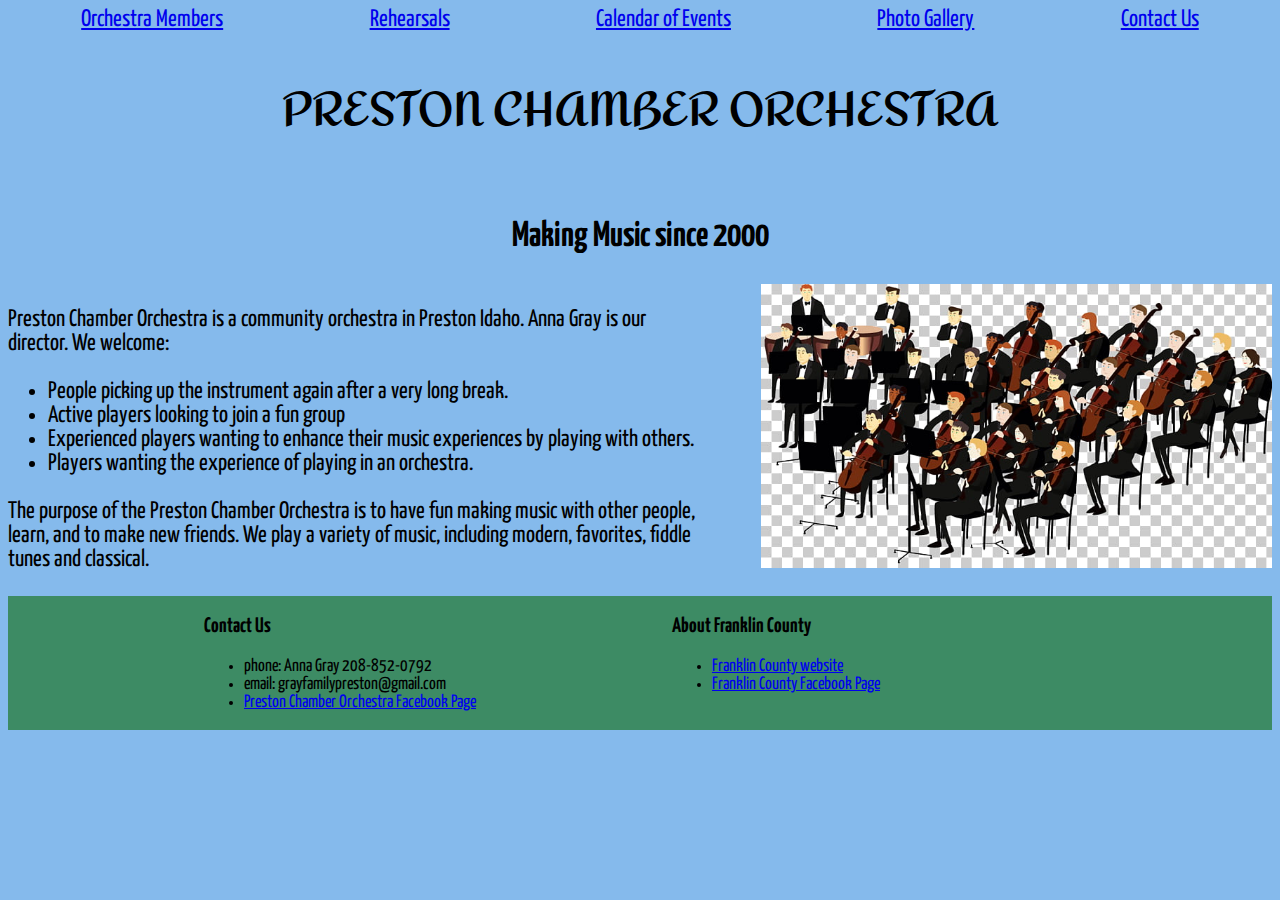
<file: index.html>
<!DOCTYPE html>
<html lang="en">

<head>
    <meta charset="UTF-8">
    <meta http-equiv="X-UA-Compatible" content="IE=edge">
    <meta name="viewport" content="width=device-width, initial-scale=1.0">
    <title>Preston Chamber Orchestra</title>
    <link rel="stylesheet" href="styles.css">
    <link rel="preconnect" href="https://fonts.gstatic.com">
    <link
        href="https://fonts.googleapis.com/css2?family=Amita:wght@700&family=Arizonia&family=Yanone+Kaffeesatz:wght@300&display=swap"
        rel="stylesheet">
    <link rel="preconnect" href="https://fonts.gstatic.com">
    <link href="https://fonts.googleapis.com/css2?family=Yanone+Kaffeesatz:wght@300&display=swap" rel="stylesheet">


</head>

<body>
    <header>
        <nav>
            <a href="orchestramembers.html">Orchestra Members</a>
            <a href="rehearsals.html"> Rehearsals</a>
            <a href="calendar.html">Calendar of Events</a>
            <a href="photogallery.html"> Photo Gallery</a>
            <a href="contactus.html"> Contact Us</a>

        </nav>
    </header>
    <main>
        <h1>Preston Chamber Orchestra</h1>
        <section class='description'>
            <h2>Making Music since 2000</h2>
            <div class='content'>
                <div class="text">
                    <p>Preston Chamber Orchestra is a community orchestra in Preston Idaho. Anna Gray is our
                        director.
                        We welcome: </p>
                    <ul>
                        <li>People picking up the instrument again after a very long break.</li>
                        <li>Active players looking
                            to
                            join a fun group</li>
                        <li>Experienced players wanting to enhance their music experiences by playing with
                            others.</li>
                        <li>Players
                            wanting the experience of playing in an orchestra.</li>

                    </ul>
                    <p>The purpose of the Preston Chamber Orchestra is
                        to have fun making
                        music with other people, learn, and to make new friends. We play a variety of music, including
                        modern, favorites,
                        fiddle tunes and classical.

                    </p>
                </div>



                <img class='img' src="images/orchestra.jpg">
            </div>
        </section>
    </main>
    <footer>
        <div class='contactus'>
            <h3>Contact Us</h3>
            <ul>
                <li>phone: Anna Gray 208-852-0792</li>
                <li>email: grayfamilypreston@gmail.com</li>
                <li><a href="https://www.facebook.com/stacey.a.keller/" target="_blank">Preston Chamber Orchestra
                        Facebook
                        Page</a></li>
            </ul>

        </div>
        <div class='franklincounty'>
            <h3>About Franklin County</h3>
            <ul>
                <li><a href="https://www.idaho.gov/counties/franklin/" target="_blank">Franklin County website</a></li>
                <li><a href="https://www.facebook.com/search/top?q=franklin%20county%2C%20idaho"
                        target="_blank">Franklin County Facebook
                        Page</a></li>

            </ul>


        </div>
    </footer>
</body>

</html>
</file>
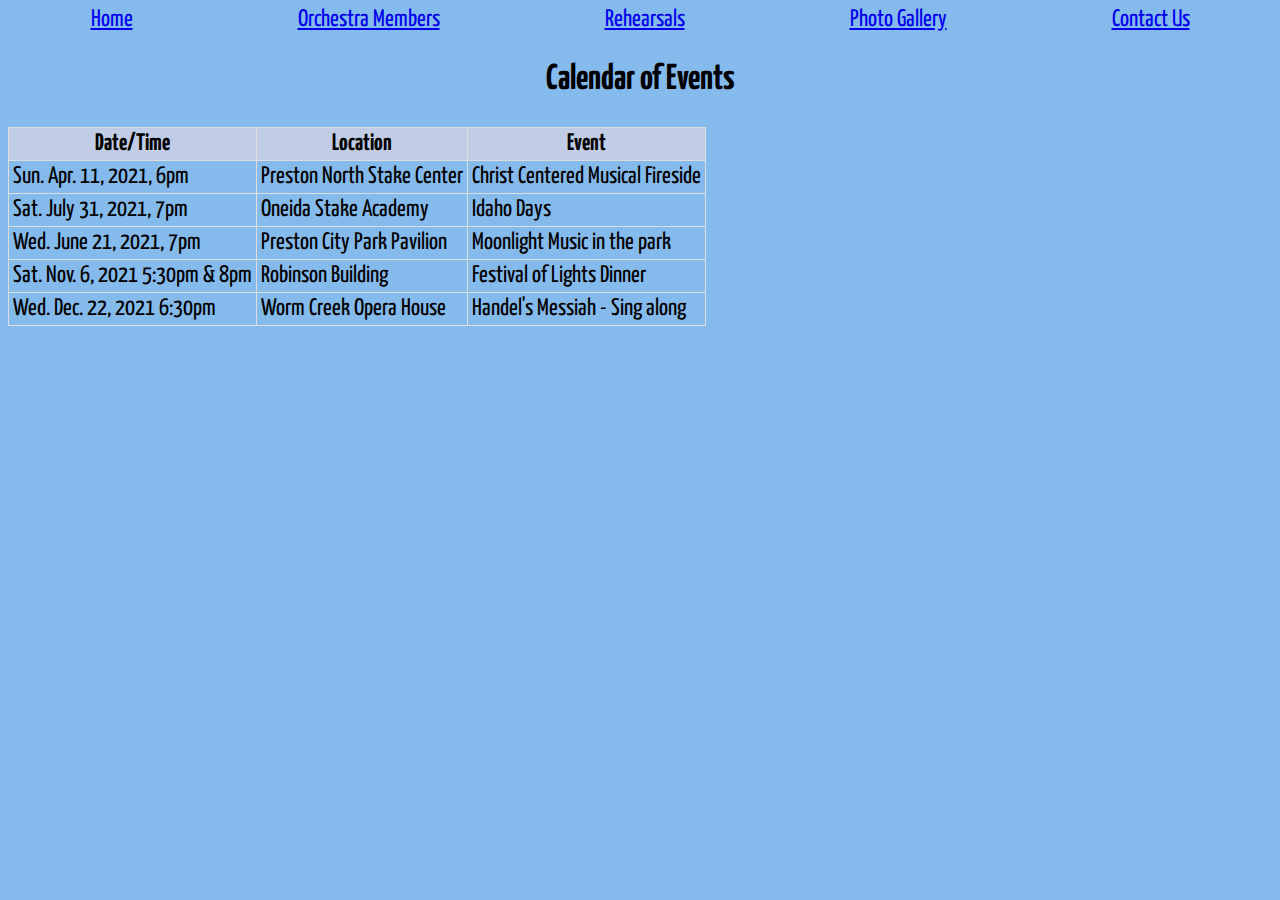
<file: calendar.html>
<!DOCTYPE html>
<html lang="en">

<head>
    <meta charset="UTF-8">
    <meta http-equiv="X-UA-Compatible" content="IE=edge">
    <meta name="viewport" content="width=device-width, initial-scale=1.0">
    <title>Calendar</title>
    <link rel="stylesheet" href="styles.css">
    <link rel="preconnect" href="https://fonts.gstatic.com">
    <link href="https://fonts.googleapis.com/css2?family=Yanone+Kaffeesatz:wght@300&display=swap" rel="stylesheet">
</head>

<body>
    <header>
        <nav>
            <a href="index.html">Home</a>
            <a href="orchestramembers.html">Orchestra Members</a>
            <a href="rehearsals.html"> Rehearsals</a>
            <a href="photogallery.html"> Photo Gallery</a>
            <a href="contactus.html"> Contact Us</a>
        </nav>
    </header>
    <section id='calendar'>
        <h2>Calendar of Events</h2>
        <table>
            <thead>
                <tr>
                    <th>Date/Time</th>
                    <th>Location</th>
                    <th>Event</th>
                </tr>
            </thead>
            <tbody>
                <tr>
                    <td>Sun. Apr. 11, 2021, 6pm</td>
                    <td>Preston North Stake Center</td>
                    <td>Christ Centered Musical Fireside</td>
                </tr>
                <tr>
                    <td>Sat. July 31, 2021, 7pm</td>
                    <td>Oneida Stake Academy</td>
                    <td>Idaho Days</td>
                </tr>
                <tr>
                    <td>Wed. June 21, 2021, 7pm</td>
                    <td>Preston City Park Pavilion</td>
                    <td>Moonlight Music in the park</td>
                </tr>
                <tr>
                    <td>Sat. Nov. 6, 2021 5:30pm & 8pm</td>
                    <td>Robinson Building</td>
                    <td>Festival of Lights Dinner</td>
                </tr>

                <tr>
                    <td>Wed. Dec. 22, 2021 6:30pm</td>
                    <td>Worm Creek Opera House</td>
                    <td>Handel's Messiah - Sing along</td>
                </tr>
            </tbody>
        </table>
    </section>
</body>

</html>
</file>
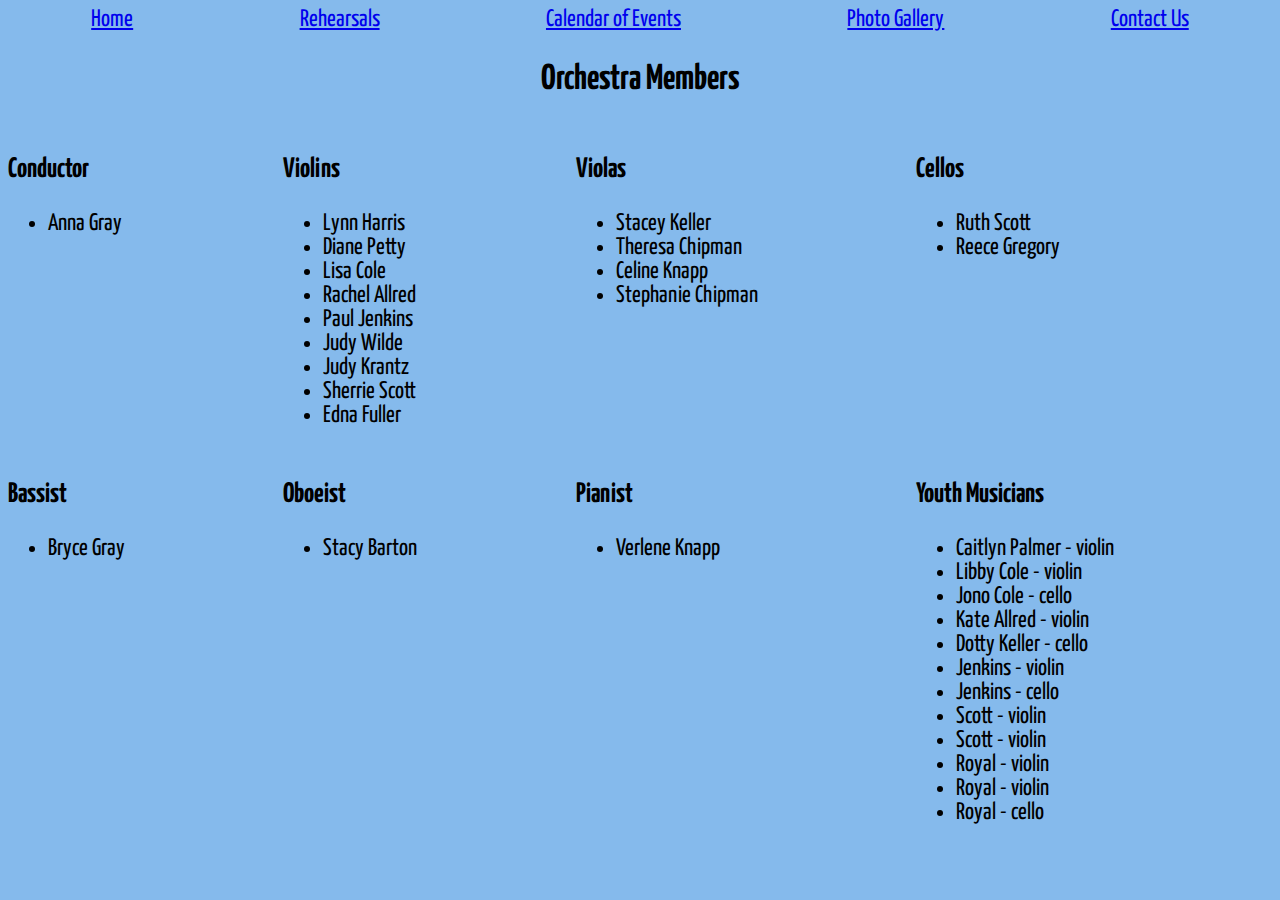
<file: orchestramembers.html>
<!DOCTYPE html>
<html lang="en">

<head>
    <meta charset="UTF-8">
    <meta http-equiv="X-UA-Compatible" content="IE=edge">
    <meta name="viewport" content="width=device-width, initial-scale=1.0">
    <title>Orchestra Members</title>
    <link rel="stylesheet" href="styles.css">
    <link rel="preconnect" href="https://fonts.gstatic.com">
    <link href="https://fonts.googleapis.com/css2?family=Yanone+Kaffeesatz:wght@300&display=swap" rel="stylesheet">
</head>

<body>
    <header>
        <nav>
            <a href="index.html">Home</a>
            <a href="rehearsals.html"> Rehearsals</a>
            <a href="calendar.html">Calendar of Events</a>
            <a href="photogallery.html"> Photo Gallery</a>
            <a href="contactus.html"> Contact Us</a>

        </nav>
    </header>
    <h2 id="people" class='peopleHeader'>Orchestra Members</h2>
    <section class='peopleContainer'>
        <div class='memberlist'>
            <h3>Conductor</h3>
            <ul>
                <li>Anna Gray
                </li>
            </ul>
        </div>
        <div class='memberlist'>
            <h3>Violins</h3>
            <ul>
                <li>Lynn Harris</li>
                <li>Diane Petty</li>
                <li>Lisa Cole</li>
                <li>Rachel Allred</li>
                <li>Paul Jenkins</li>
                <li>Judy Wilde</li>
                <li>Judy Krantz</li>
                <li>Sherrie Scott</li>
                <li>Edna Fuller</li>
            </ul>
        </div>
        <div class='memberlist'>
            <h3>Violas</h3>
            <ul>
                <li>Stacey Keller</li>
                <li>Theresa Chipman</li>
                <li>Celine Knapp</li>
                <li>Stephanie Chipman</li>
            </ul>
        </div>
        <div class='memberlist'>
            <h3>Cellos</h3>
            <ul>
                <li>Ruth Scott</li>
                <li>Reece Gregory</li>
            </ul>
        </div>
        <div class='memberlist'>
            <h3>Bassist</h3>
            <ul>
                <li>Bryce Gray</li>
            </ul>
        </div>
        <div class='memberlist'>
            <h3>Oboeist</h3>
            <ul>
                <li>Stacy Barton</li>
            </ul>
        </div>
        <div class='memberlist'>
            <h3>Pianist</h3>
            <ul>
                <li>Verlene Knapp</li>
            </ul>
        </div>
        <div class='memberlist'>
            <h3>Youth Musicians</h3>
            <ul>
                <li>Caitlyn Palmer - violin</li>
                <li>Libby Cole - violin</li>
                <li>Jono Cole - cello</li>
                <li>Kate Allred - violin</li>
                <li>Dotty Keller - cello</li>
                <li>Jenkins - violin</li>
                <li>Jenkins - cello</li>
                <li>Scott - violin</li>
                <li>Scott - violin</li>
                <li>Royal - violin</li>
                <li>Royal - violin</li>
                <li>Royal - cello</li>
            </ul>
        </div>
    </section>
</body>

</html>
</file>
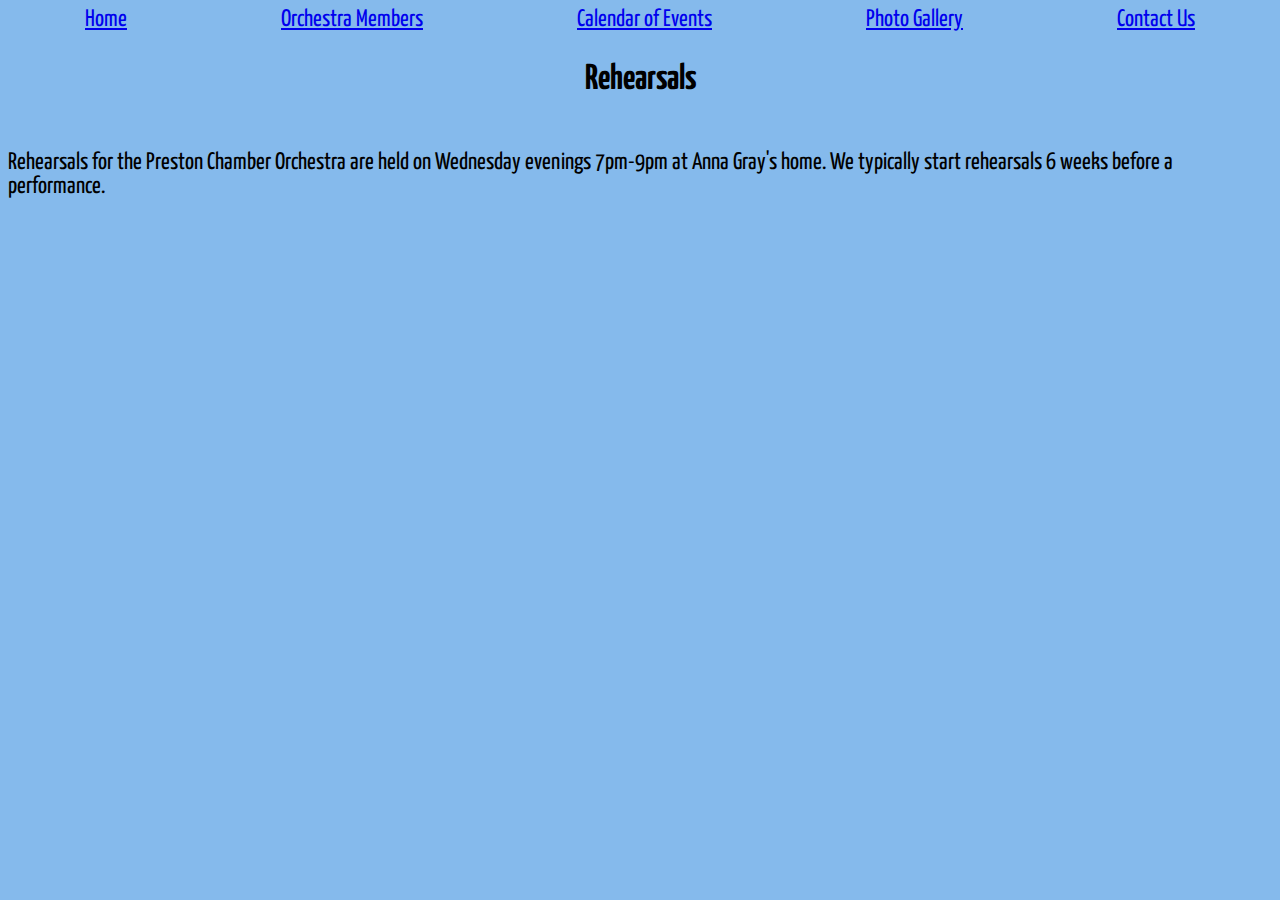
<file: rehearsals.html>
<!DOCTYPE html>
<html lang="en">

<head>
    <meta charset="UTF-8">
    <meta http-equiv="X-UA-Compatible" content="IE=edge">
    <meta name="viewport" content="width=device-width, initial-scale=1.0">
    <title>Rehearsals</title>
    <link rel="stylesheet" href="styles.css">
    <link rel="preconnect" href="https://fonts.gstatic.com">
    <link href="https://fonts.googleapis.com/css2?family=Yanone+Kaffeesatz:wght@300&display=swap" rel="stylesheet">
</head>

<body>
    <header>
        <nav>
            <a href="index.html">Home</a>
            <a href="orchestramembers.html">Orchestra Members</a>
            <a href="calendar.html">Calendar of Events</a>
            <a href="photogallery.html"> Photo Gallery</a>
            <a href="contactus.html"> Contact Us</a>

        </nav>
    </header>
    <main>
        <section class='description'>
            <h2>Rehearsals</h2>
            <div class='content'>

                <p class='text'>Rehearsals for the Preston Chamber Orchestra are held on Wednesday evenings 7pm-9pm at
                    Anna Gray's home. We typically start rehearsals 6 weeks before a performance.
                </p>
            </div>
        </section>
    </main>
</body>

</html>
</file>
<file: styles.css>
body {
    /* background-image: url("images/Skip.jpg");
    background-size: cover; */
    background-color: #85baec;
    font-family: 'Yanone Kaffeesatz', sans-serif;
    font-size: x-large;
}
main {
  display:flex; 
  flex-direction: column;
  justify-content: center;
}
.description {
  display:flex;
  flex-direction: column;
  justify-content: center;
}
/* .description .content {
  width:50%;
} */
.content {
  display:grid;
  grid-template-areas: 'text img';
}
.text{
  grid-area:text;
}
.text p, .text ul {
  font-size:x-large;
}
.img{
  justify-self: flex-end;
  grid-area:img;
  width:90%;
}
.peopleContainer {
    display: grid;
    grid-template-areas:
      'peopleHeader peopleHeader peopleHeader peopleHeader'
      '. students instructors .';
  }
  @media only screen and (max-width: 600px) {
    .peopleContainer {
      grid-template-areas:
        'peopleHeader'
        'students'
        'instructors';
    }
  }
  .peopleHeader {
    grid-area: peopleHeader;
  }
  .students {
    grid-area: students;
  }
  .instructors {
    grid-area: instructors;
  }
  h1 {
    color: black;
    text-transform: uppercase;
    text-align: center;
    font-family: 'Amita', cursive;

  }
  h2 {
    text-align: center;
  
  }
  /* @media only screen and (max-width: 650px) {
    h1 {
      color: red;
    }
  } */
  nav {
    display: flex;
    justify-content: space-around;
  }
  /* Table Styles */
  table {
    border-collapse: collapse;
    
  }
  thead,
  tfoot {
    background-color: #c1cde6;
  }
  td,
  th {
    border: 1px solid #dddddd;
    padding: 4px
  }
  tbody th {
    color: #0a5f1c;
  }
  footer {
    background-color: rgb(61, 139, 100);
    font-size: large;
  }
  footer {
    display: grid;
    grid-template-areas:
      '. contactus franklincounty .';
  }
  @media only screen and (max-width: 600px) {
    footer {
      grid-template-areas:
        'contactus'
        'franklincounty';
    }
  }
  .contactus {
    grid-area: contactus;
  }
  .franklincounty {
    grid-area: franklincounty;
  }
  .photogallerymain {
    display:flex;
    justify-content: center;
    flex-direction: row;
  }
  .photogallerymain img {
    margin:40px 10px;
  }
</file>
